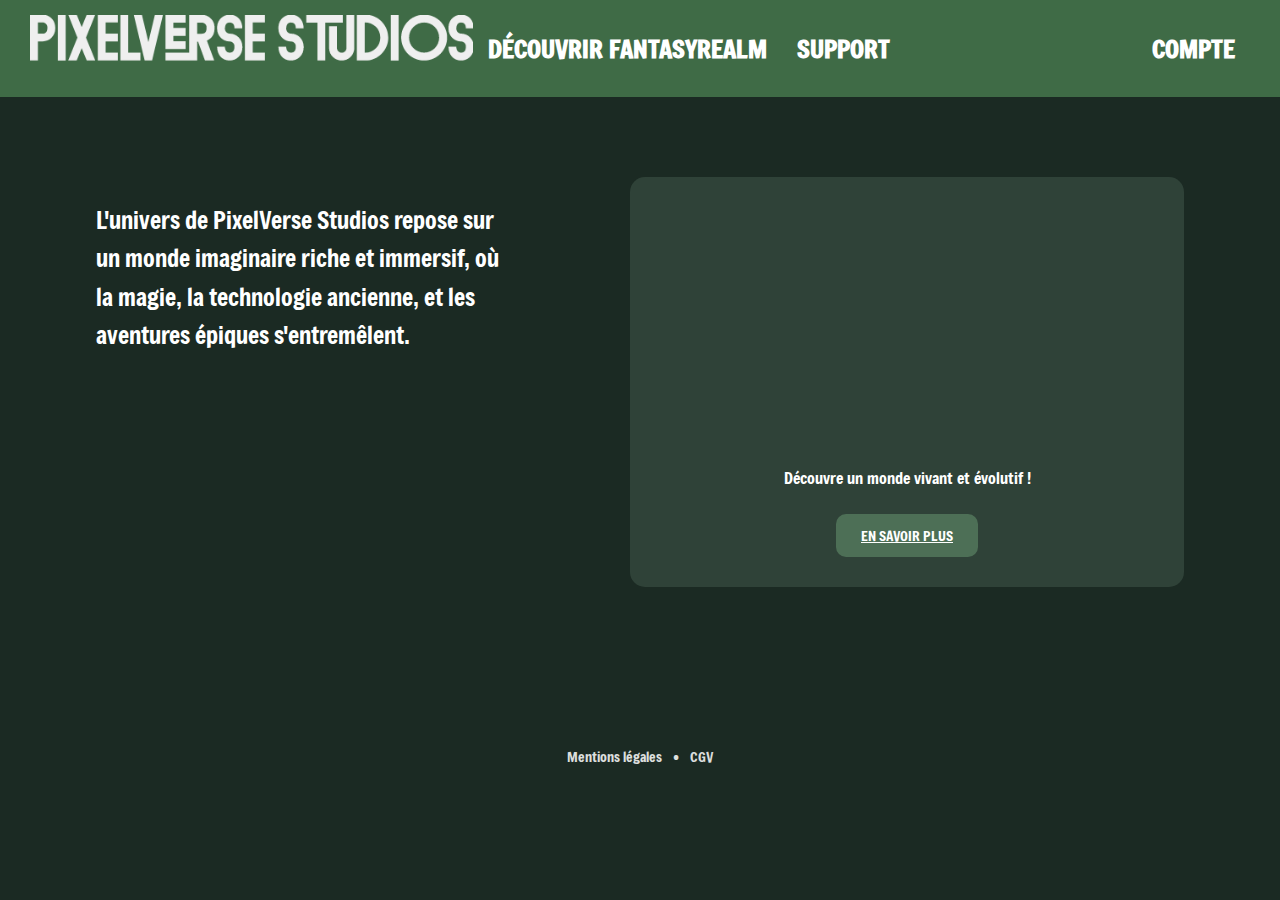
<file: frontend/index.html>
<!DOCTYPE html>
<html lang="fr">
<head>
  <meta charset="UTF-8" />
  <meta name="viewport" content="width=device-width, initial-scale=1.0" />
  <title>PixelVerse Studios</title>
  <link rel="stylesheet" href="style.css" />
  <link href="https://fonts.googleapis.com/css2?family=Freeman&display=swap" rel="stylesheet">
</head>
<body>

<header>
  <div class="logo">
    <img src="pixelverse studio.png" alt="Logo" style="height:60px;">
  </div>
 <nav>
  <a href="fantasyrealm.html">DÉCOUVRIR FANTASYREALM</a>
  <a href="#">SUPPORT</a>
  <a href="compte.html" class="account-btn">COMPTE</a>
</nav>

</header>

<main>
  <div class="left">
    <div class="logo"></div>
    <p class="desc">
      L'univers de PixelVerse Studios repose sur un monde imaginaire riche et immersif,
      où la magie, la technologie ancienne, et les aventures épiques s'entremêlent.
    </p>
  </div>

  <div class="right">
  <p>Découvre un monde vivant et évolutif !</p>
  <a href="fantasyrealm.html" class="button">EN SAVOIR PLUS</a>
  </div>

</main>
<footer class="footer">
  <a href="mentions-legales.html">Mentions légales</a>
  <span>•</span>
  <a href="cgv.html">CGV</a>
</footer>
</body>
</html>
</file>
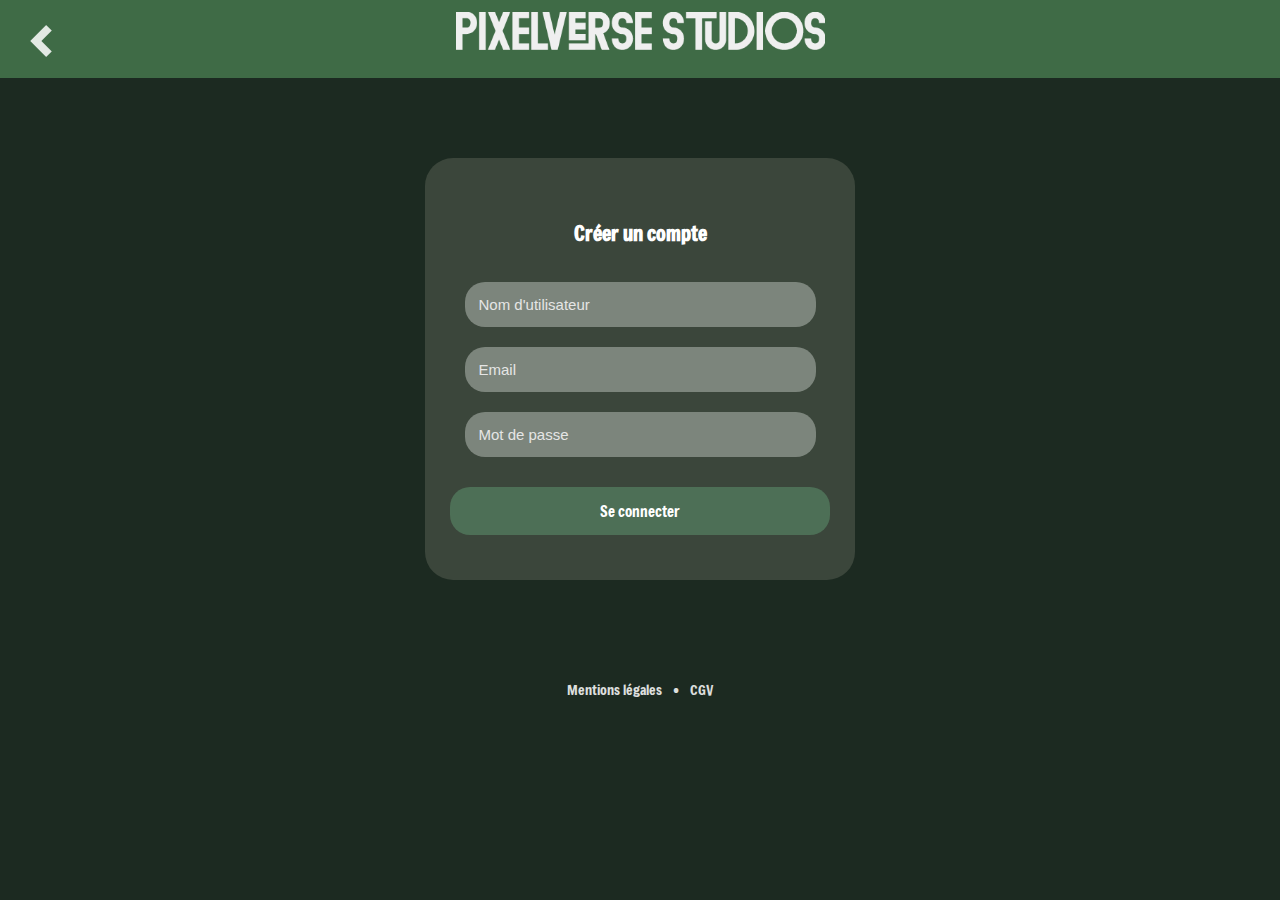
<file: frontend/compte.html>
<!DOCTYPE html>
<html lang="fr">
<head>
  <meta charset="UTF-8">
  <meta name="viewport" content="width=device-width, initial-scale=1.0">
  <title>Créer un compte</title>
  <link href="https://fonts.googleapis.com/css2?family=Freeman&display=swap" rel="stylesheet">
  <link rel="stylesheet" href="compte.css">
</head>
<body>
    
<a href="index.html" class="back-btn">
    <img src="arrow.png" alt="Retour">
</a>

<header class="header-simple">
  <img src="pixelverse studio.png" alt="Logo" class="logo-simple">
</header>

<div class="form-container">
  <h2>Créer un compte</h2>

  <form class="formulaire-style" action="#" method="post">

    <input type="text" placeholder="Nom d'utilisateur" required>
    <input type="email" placeholder="Email" required>
    <input type="password" placeholder="Mot de passe" required>

    <button type="submit" class="btn-green">Se connecter</button>

  </form>
</div>
<footer class="footer">
  <a href="mentions-legales.html">Mentions légales</a>
  <span>•</span>
  <a href="cgv.html">CGV</a>
</footer>
</body>
</html>
</file>
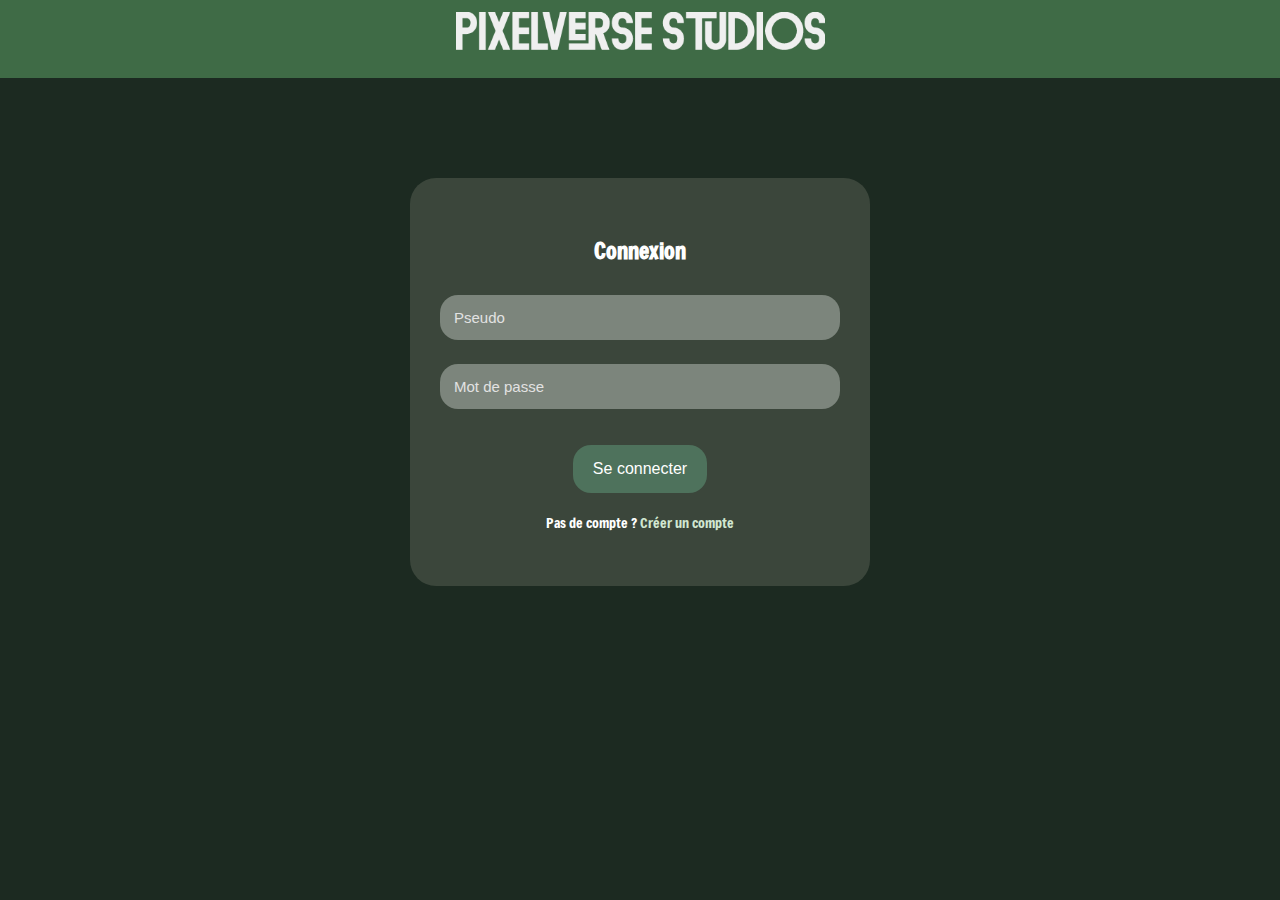
<file: frontend/connexion.html>
<!DOCTYPE html>
<html lang="fr">
<head>
  <meta charset="UTF-8">
  <meta name="viewport" content="width=device-width, initial-scale=1.0">
  <title>Connexion</title>

  <link rel="stylesheet" href="connexion.css">
  <link href="https://fonts.googleapis.com/css2?family=Freeman&display=swap" rel="stylesheet">

  <script src="connexion.js" defer></script>
</head>
<body>

<header class="header-simple">
  <img src="pixelverse studio.png" alt="Logo" class="logo-simple">
</header>

<div class="login-box">
  <h2>Connexion</h2>

  <form id="login-form">
    
    <div class="form-group">
      <input type="text" id="pseudo" placeholder="Pseudo" required>
      <div class="error"></div>
    </div>

    <div class="form-group">
      <input type="password" id="password" placeholder="Mot de passe" required>
      <div class="error"></div>
    </div>

    <button type="submit" class="button">Se connecter</button>

  </form>

  <p class="small-link">
    Pas de compte ? <a href="compte.html">Créer un compte</a>
  </p>
</div>

</body>
</html>
</file>
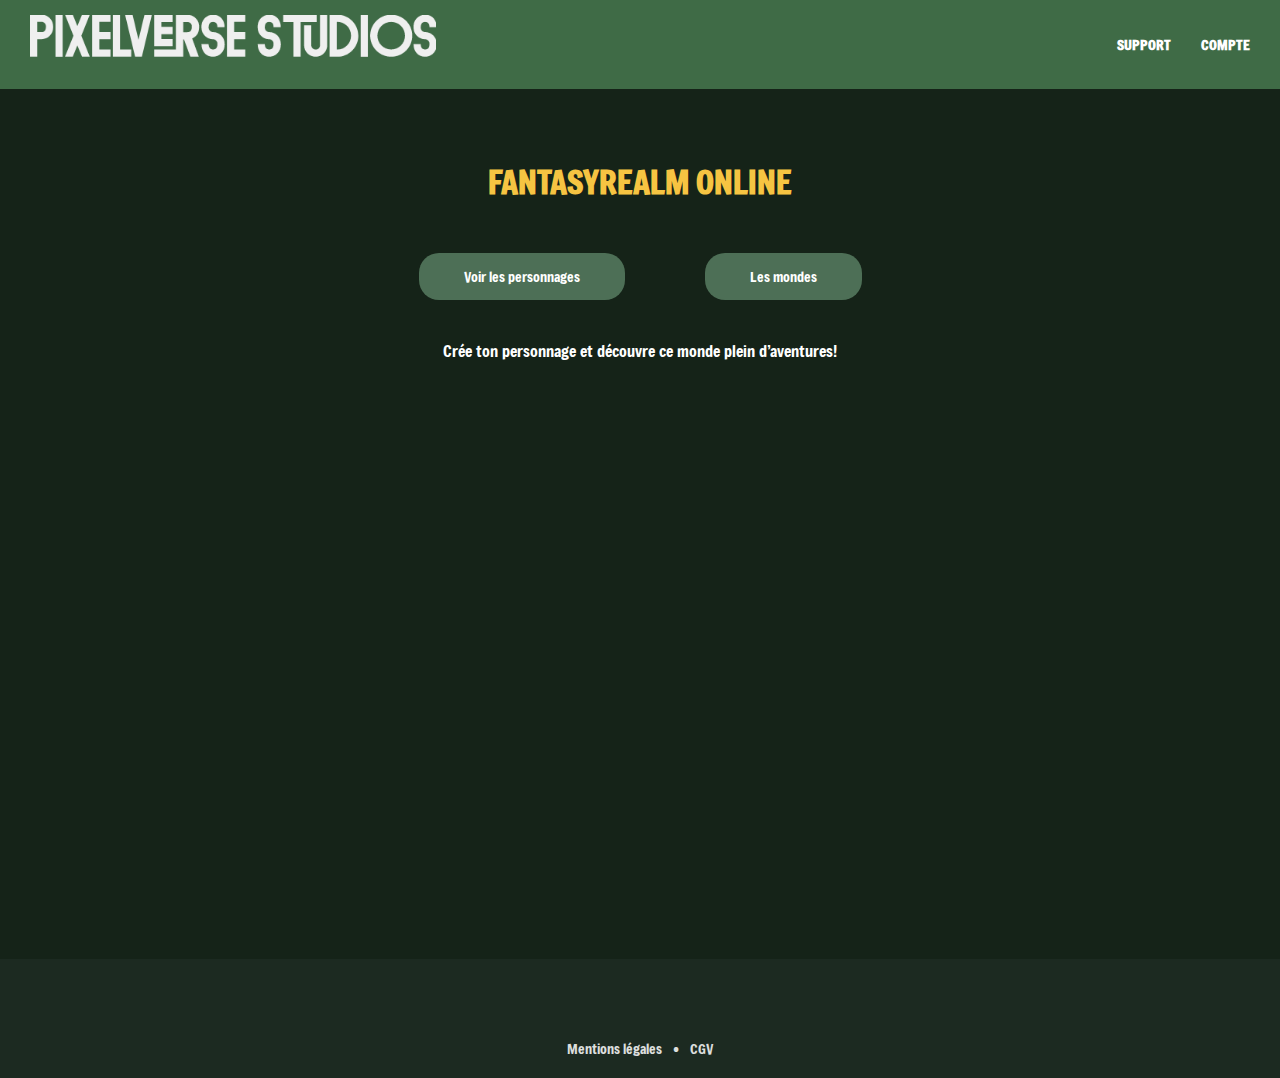
<file: frontend/fantasyrealm.html>
<!DOCTYPE html>
<html lang="fr">
<head>
  <meta charset="UTF-8">
  <meta name="viewport" content="width=device-width, initial-scale=1.0">
  <title>FantasyRealm Online</title>

  <link rel="stylesheet" href="fantasyrealm.css">
  <link href="https://fonts.googleapis.com/css2?family=Freeman&display=swap" rel="stylesheet">
</head>
<body>

<header>
  <div class="logo">
    <img src="pixelverse studio.png" alt="Logo PixelVerse">
  </div>

  <nav>
    <a href="#">SUPPORT</a>
    <a href="compte.html" class="account-btn">COMPTE</a>
  </nav>
</header>

<main>
  <h1 class="title">FANTASYREALM ONLINE</h1>

  <div class="buttons-container">
    <a href="personnages.html" class="btn">Voir les personnages</a>
    <a href="mondes.html" class="btn">Les mondes</a>
  </div>

  <p class="subtitle">
    Crée ton personnage et découvre ce monde plein d’aventures!
  </p>
</main>

</body>
<footer class="footer">
  <a href="mentions-legales.html">Mentions légales</a>
  <span>•</span>
  <a href="cgv.html">CGV</a>
</footer>
</html>
</file>
<file: frontend/style.css>
body {
  margin: 0;
  font-family: 'Freeman', sans-serif;
  background: #1b2a23;
  color: white;
}

header {
  background: #3f6b46;
  padding: 15px 30px;
  display: flex;
  align-items: center;
  justify-content: flex-start;
}

.logo {
  font-size: 26px;
  font-weight: bold;
  letter-spacing: 1px;
}

nav {
  flex: 1;
  display: flex;
  justify-content: center;
}

nav a {
  margin: 0 15px;
  text-decoration: none;
  color: white;
  font-size: 25px;
  font-weight: bold;
}

nav a:last-child {
  margin-left: auto;
} 

main {
  display: flex;
  padding: 80px;
  gap: 40px;

  width: 85%;
  max-width: 1200px;     
  margin: 0 auto;        
}

.left {
  width: 50%;
}

.title {
  font-size: 48px;
  font-weight: 900;
  margin-bottom: 25px;
}

.desc {
  font-size: 24px;
  line-height: 1.6;
  max-width: 420px;
}

.right {
  width: 50%;
  background: #2f4238;
  border-radius: 15px;
  padding: 30px;
  display: flex;
  flex-direction: column;
  justify-content: flex-end;
  align-items: center;
  height: 350px;
}

.button {
  background: #4d6f56;
  border: none;
  border-radius: 10px;
  padding: 12px 25px;
  font-size: 14px;
  color: #ffffff;
  cursor: pointer;
  margin-top: 10px;
  font-family: 'Freeman', sans-serif;
}

.big-button {
    padding: 12px 24px;
    background-color:#4d6f56;
;
    color: #ffffff;
    border-radius: 6px;
    text-decoration: none;
    font-family: 'Freeman', sans-serif;
    font-size: 18px;
    font-weight: 600;
    transition: 0.2s;
}

.big-button:hover {
    background-color: #4d6f56;
}

.footer {
  margin-top: 60px;
  padding: 20px 0;
  text-align: center;
  font-size: 14px;
  opacity: 0.85;
}

.footer a {
  color: #ffffff;
  text-decoration: none;
  margin: 0 8px;
}
</file>
<file: frontend/compte.css>
body {
  margin: 0;
  font-family: 'Freeman', sans-serif;
  background: #1c2a21;
  color: white;
}


.header-simple {
  background: #3f6b46;
  padding: 12px;
  text-align: center;
}

.logo-simple {
  height: 50px;
}


.form-container {
  width: 380px;
  background: #3b463b;
  margin: 80px auto;
  padding: 45px 25px;
  border-radius: 28px;
  text-align: center;
}


.form-container h2 {
  margin-bottom: 35px;
  font-size: 20px;
  font-weight: 600;
}



.formulaire-style {
  display: flex;
  flex-direction: column;
  gap: 20px;
}

.formulaire-style input {
  width: 85%;
  max-width: 350px;
  margin: auto;
  padding: 14px;
  font-size: 15px;
  background: #7c857c;
  border: none;
  border-radius: 20px;

  color: #ffffff;       
  font-weight: 700;     
}

.formulaire-style input::placeholder {
  color: #e5e5e5;
  font-weight: 400; 
}


.btn-green {
  margin-top: 10px;
  background: #4d6f56;
  border: none;
  padding: 14px 20px;
  border-radius: 20px;
  color: white;
  font-size: 15px;
  cursor: pointer;
  transition: 0.2s;
  font-family: 'Freeman', sans-serif; /* <-- AJOUT IMPORTANT */
}

.btn-green:hover {
  background: #5d8766;
}

.back-btn {
  position: absolute;
  top: 25px;
  left: 25px;
  display: inline-block;
  cursor: pointer;
  transition: transform 0.2s ease, opacity 0.2s ease;
}

.back-btn img {
  width: 32px;   /* taille ajustable */
  opacity: 0.85;
}

.back-btn:hover img {
  opacity: 1;
  transform: translateX(-4px); /* petit mouvement vers la gauche */
}


.footer {
  margin-top: 60px;
  padding: 20px 0;
  text-align: center;
  font-size: 14px;
  opacity: 0.85;
}

.footer a {
  color: #ffffff;
  text-decoration: none;
  margin: 0 8px;
}
</file>
<file: frontend/connexion.css>
body {
  margin: 0;
  background: #1c2a21;
  font-family: 'Freeman', sans-serif;
  color: white;
}

.header-simple {
  background: #3f6b46;
  padding: 12px;
  text-align: center;
}

.logo-simple {
  height: 50px;
}

.login-box {
  width: 400px;
  background: #3b463b;
  margin: 100px auto;
  padding: 40px 30px;
  border-radius: 26px;
  text-align: center;
}

.login-box h2 {
  margin-bottom: 30px;
  font-size: 22px;
}

.form-group {
  display: flex;
  flex-direction: column;
  gap: 6px;
  margin-bottom: 18px;
}

input {
  padding: 14px;
  background: #7c857c;
  border: none;
  border-radius: 18px;
  color: white;
  font-size: 15px;
}

input::placeholder {
  color: #e2e2e2;
}

.button {
  background: #4e725c;
  border: none;
  padding: 15px 20px;
  border-radius: 18px;
  color: white;
  cursor: pointer;
  font-size: 16px;
  margin-top: 12px;
  transition: background 0.15s ease, transform 0.1s ease;
}

.button:hover {
  background: #5f876d;
  transform: translateY(-1px);
}

.button:active {
  transform: translateY(1px);
}

.small-link {
  margin-top: 20px;
  font-size: 14px;
}

.small-link a {
  color: #d1e7d1;
  text-decoration: none;
}
</file>
<file: frontend/fantasyrealm.css>
body {
  margin: 0;
  background: #1c2a21;
  font-family: 'Freeman', sans-serif;
  color: white;
}

/* HEADER identique */
header {
  background: #3f6b46;
  padding: 15px 30px;
  display: flex;
  align-items: center;
  justify-content: space-between;
}

.logo img {
  height: 55px;
}

nav {
  display: flex;
  gap: 30px;
}

nav a {
  text-decoration: none;
  color: white;
  font-size: 14px;
  font-weight: bold;
}

nav a.highlight {
  color: #f6c442;
}

/* MAIN CONTENT */
main {
  padding-top: 50px;
  text-align: center;
  background: #152318;
  height: calc(100vh - 80px);
}

/* TITLE */
.title {
  font-size: 32px;
  color: #f6c442;
  margin-bottom: 50px;
}

/* BUTTONS */
.buttons-container {
  display: flex;
  justify-content: center;
  gap: 80px;
  margin-bottom: 40px;
}

.btn {
  background: #4d6f56;
  padding: 14px 45px;
  border-radius: 20px;
  text-decoration: none;
  color: white;
  font-size: 14px;
  transition: background 0.2s;
}

.btn:hover {
  background: #5c8768;
}

.subtitle {
  font-size: 16px;
  margin-top: 20px;
  color: #ffffff;
}

.footer {
  margin-top: 60px;
  padding: 20px 0;
  text-align: center;
  font-size: 14px;
  opacity: 0.85;
}

.footer a {
  color: #ffffff;
  text-decoration: none;
  margin: 0 8px;
}
</file>
